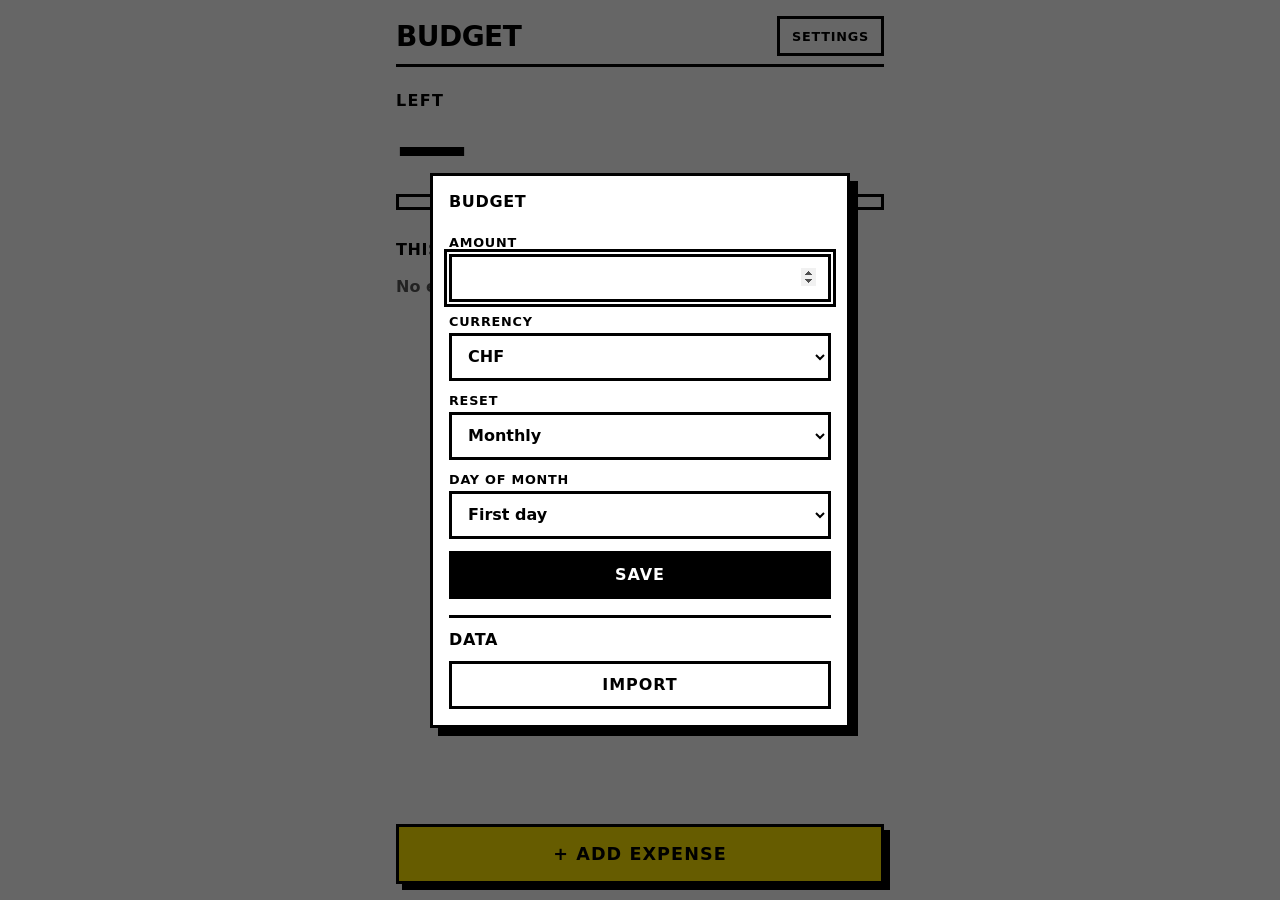
<file: index.html>
<!doctype html>
<html lang="en">
<head>
  <meta charset="utf-8">
  <meta name="viewport" content="width=device-width, initial-scale=1, viewport-fit=cover">
  <meta name="theme-color" content="#000000">
  <meta name="apple-mobile-web-app-capable" content="yes">
  <meta name="apple-mobile-web-app-status-bar-style" content="black">
  <title>Budget</title>
  <link rel="manifest" href="manifest.webmanifest">
  <link rel="icon" href="icon.svg" type="image/svg+xml">
  <link rel="apple-touch-icon" href="icon.svg">
  <link rel="stylesheet" href="styles.css">
</head>
<body>
  <main>
    <header>
      <h1>BUDGET</h1>
      <button id="settings-btn" class="ghost" type="button">SETTINGS</button>
    </header>

    <section id="summary">
      <p class="label">LEFT</p>
      <p id="left" class="big">—</p>
      <div class="bar"><div id="bar-fill"></div></div>
      <p id="spent-line" class="muted"></p>
      <p id="reset-line" class="muted"></p>
    </section>

    <section>
      <h2>THIS PERIOD</h2>
      <ul id="list"></ul>
      <p id="empty" class="muted">No expenses yet.</p>
    </section>
  </main>

  <button id="add-btn" type="button" class="fab">+ ADD EXPENSE</button>

  <dialog id="expense-sheet" class="sheet">
    <form id="expense-form" autocomplete="off">
      <h2 id="form-title">NEW EXPENSE</h2>
      <label>AMOUNT
        <span class="amount-wrap">
          <input id="exp-amount" type="number" inputmode="decimal" step="0.01" min="0.01" required>
          <span id="exp-cur" class="cur"></span>
        </span>
      </label>
      <label>DESCRIPTION
        <input id="exp-desc" type="text" maxlength="100" placeholder="Optional">
      </label>
      <label>DATE &amp; TIME
        <input id="exp-date" type="datetime-local" required>
      </label>
      <div class="row">
        <button id="exp-submit" type="submit">ADD</button>
        <button id="exp-delete" type="button" class="danger" hidden>DELETE</button>
        <button id="exp-cancel" type="button" class="ghost">CANCEL</button>
      </div>
    </form>
  </dialog>

  <dialog id="settings">
    <form id="settings-form">
      <h2>BUDGET</h2>
      <label>AMOUNT
        <input id="set-amount" type="number" inputmode="decimal" step="0.01" min="0" required>
      </label>
      <label>CURRENCY
        <select id="set-currency"></select>
      </label>
      <label>RESET
        <select id="set-period">
          <option value="monthly">Monthly</option>
          <option value="weekly">Weekly</option>
        </select>
      </label>
      <label id="row-month-mode">DAY OF MONTH
        <select id="set-month-mode">
          <option value="first">First day</option>
          <option value="last">Last day</option>
          <option value="specific">Specific day</option>
        </select>
      </label>
      <label id="row-month-day">DAY (1–31)
        <input id="set-month-day" type="number" inputmode="numeric" min="1" max="31" step="1">
      </label>
      <label id="row-weekday">DAY OF WEEK
        <select id="set-weekday"></select>
      </label>
      <div class="row">
        <button type="submit">SAVE</button>
        <button id="settings-cancel" type="button" class="ghost">CANCEL</button>
      </div>
      <div class="data">
        <h2>DATA</h2>
        <div class="row">
          <button id="export-btn" type="button" class="ghost">EXPORT</button>
          <button id="import-btn" type="button" class="ghost">IMPORT</button>
        </div>
        <input id="import-file" type="file" accept="application/json,.json" hidden>
      </div>
    </form>
  </dialog>

  <script src="app.js"></script>
</body>
</html>
</file>
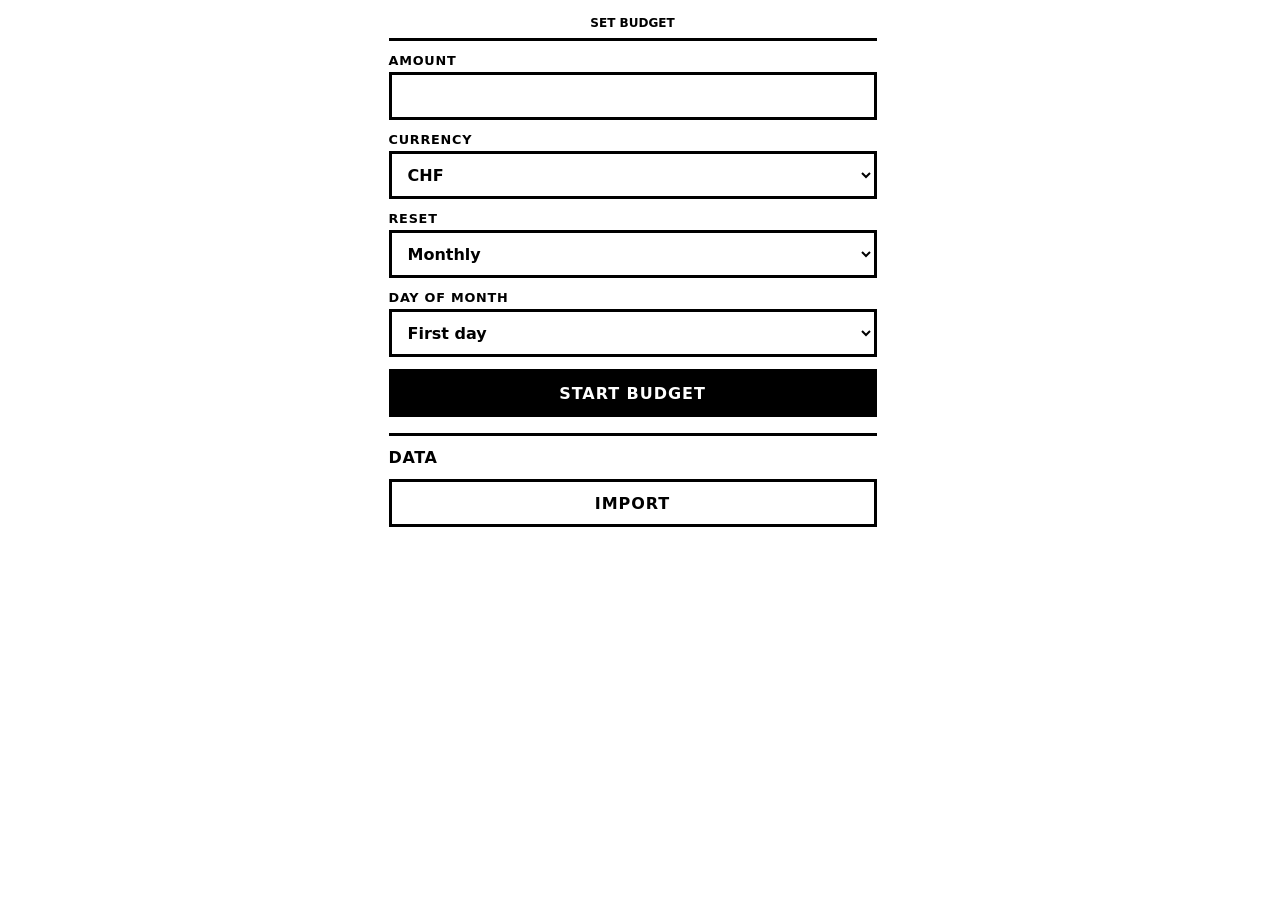
<file: app/index.html>
<!doctype html>
<html lang="en">
<head>
  <meta charset="utf-8">
  <meta name="viewport" content="width=device-width, initial-scale=1, viewport-fit=cover">
  <meta name="theme-color" content="#000000">
  <meta name="apple-mobile-web-app-capable" content="yes">
  <meta name="apple-mobile-web-app-status-bar-style" content="black">
  <title>Budget</title>
  <link rel="manifest" href="manifest.webmanifest">
  <link rel="icon" href="icon.svg" type="image/svg+xml">
  <link rel="apple-touch-icon" href="icon-180.png">
  <link rel="stylesheet" href="styles.css">
</head>
<body>
  <div id="app"><p role="status" data-i18n="loading">Loading Budget...</p></div>
  <input id="import-file" type="file" accept="application/json,.json" hidden>
  <script type="module" src="app.js"></script>
</body>
</html>
</file>
<file: styles.css>
:root {
  --fg: #000;
  --bg: #fff;
  --accent: #ffe600;
  --danger: #ff2d2d;
  --muted: #555;
  --border: 3px solid var(--fg);
  font-family: system-ui, -apple-system, "Segoe UI", Roboto, sans-serif;
  color: var(--fg);
  background: var(--bg);
}

* { box-sizing: border-box; }
[hidden] { display: none !important; }

body {
  margin: 0;
  padding: env(safe-area-inset-top) env(safe-area-inset-right) env(safe-area-inset-bottom) env(safe-area-inset-left);
}

main {
  max-width: 520px;
  margin: 0 auto;
  padding: 16px;
  display: grid;
  gap: 24px;
}

header {
  display: flex;
  justify-content: space-between;
  align-items: center;
  border-bottom: var(--border);
  padding-bottom: 8px;
}

h1 { margin: 0; font-size: 1.75rem; font-weight: 900; letter-spacing: -0.02em; }
h2 { margin: 0 0 12px; font-size: 1rem; font-weight: 900; letter-spacing: 0.04em; }

.label { margin: 0; font-weight: 900; letter-spacing: 0.08em; }
.big {
  margin: 0;
  font-size: clamp(2.75rem, 14vw, 4.5rem);
  font-weight: 900;
  line-height: 1;
  letter-spacing: -0.03em;
  font-variant-numeric: tabular-nums;
  word-break: break-all;
}
.big.negative { color: var(--danger); }
.muted { margin: 6px 0 0; color: var(--muted); font-weight: 600; }

.bar { height: 16px; border: var(--border); margin-top: 12px; background: var(--bg); }
#bar-fill { height: 100%; width: 0; background: var(--fg); transition: width .2s; }
#bar-fill.over { background: var(--danger); }

form { display: grid; gap: 12px; }
main { padding-bottom: calc(96px + env(safe-area-inset-bottom)); }

.fab {
  position: fixed;
  left: 50%;
  bottom: calc(16px + env(safe-area-inset-bottom));
  transform: translateX(-50%);
  width: min(calc(100% - 32px), 488px);
  min-height: 60px;
  font-size: 1.1rem;
  background: var(--accent);
  color: var(--fg);
  box-shadow: 6px 6px 0 var(--fg);
}
.fab:active { transform: translate(calc(-50% + 2px), 2px); box-shadow: 4px 4px 0 var(--fg); }

dialog.sheet {
  margin: auto auto 0;
  width: 100%;
  max-width: 520px;
  padding: 0;
  border-bottom: 0;
  box-shadow: none;
  background: var(--accent);
}
dialog.sheet.editing { background: var(--bg); }
dialog.sheet form { padding: 16px 16px calc(16px + env(safe-area-inset-bottom)); }
dialog.sheet[open] { animation: slide-up .18s ease-out; }
@keyframes slide-up { from { transform: translateY(100%); } }

label { display: grid; gap: 4px; font-weight: 900; font-size: .8rem; letter-spacing: .06em; }

input, select, button {
  font: inherit;
  font-size: 1rem;
  color: var(--fg);
  border: var(--border);
  border-radius: 0;
  padding: 10px 12px;
  background: var(--bg);
  width: 100%;
  min-width: 0;
  max-width: 100%;
  min-height: 48px;
}
/* iOS Safari renders date inputs with an intrinsic width that overflows otherwise. */
input[type="datetime-local"] {
  -webkit-appearance: none;
  appearance: none;
  display: block;
}
input[type="datetime-local"]::-webkit-date-and-time-value { text-align: left; }
label > * { min-width: 0; }
input:focus, select:focus, button:focus-visible { outline: 3px solid var(--fg); outline-offset: 2px; }

.amount-wrap { display: flex; }
.amount-wrap input { flex: 1; font-size: 1.5rem; font-weight: 900; border-right: 0; }
.cur {
  display: flex; align-items: center; padding: 0 12px;
  border: var(--border); background: var(--fg); color: var(--bg);
  font-weight: 900; font-size: 1rem;
}

.row { display: flex; gap: 8px; }
button { cursor: pointer; font-weight: 900; letter-spacing: .06em; background: var(--fg); color: var(--bg); }
button:active { transform: translate(2px, 2px); }
button.ghost { background: var(--bg); color: var(--fg); }
button.danger { background: var(--danger); color: var(--fg); }
header button { width: auto; min-height: 40px; padding: 6px 12px; font-size: .8rem; }

ul { list-style: none; margin: 0; padding: 0; display: grid; gap: 8px; }
li button {
  display: grid;
  grid-template-columns: 1fr auto;
  gap: 2px 12px;
  text-align: left;
  background: var(--bg);
  color: var(--fg);
  letter-spacing: 0;
}
li button.active { background: var(--accent); }
.desc { font-weight: 800; overflow: hidden; text-overflow: ellipsis; white-space: nowrap; }
.amt { font-weight: 900; font-variant-numeric: tabular-nums; grid-row: span 2; align-self: center; font-size: 1.15rem; }
.when { font-weight: 500; font-size: .85rem; color: var(--muted); }

dialog {
  border: var(--border);
  padding: 16px;
  width: min(92vw, 420px);
  box-shadow: 8px 8px 0 var(--fg);
}
dialog::backdrop { background: rgba(0, 0, 0, .6); }
.data { border-top: var(--border); padding-top: 12px; margin-top: 4px; }
</file>
<file: app/styles.css>
:root {
  --fg: #000;
  --bg: #fff;
  --accent: #ffe600;
  --danger: #ff2d2d;
  --muted: #555;
  --border: 3px solid var(--fg);
  font-family: system-ui, -apple-system, "Segoe UI", Roboto, sans-serif;
  color: var(--fg);
  background: var(--bg);
}

* { box-sizing: border-box; }
[hidden] { display: none !important; }

html { scrollbar-gutter: stable; }

body {
  margin: 0;
  padding: env(safe-area-inset-top) env(safe-area-inset-right) env(safe-area-inset-bottom) env(safe-area-inset-left);
}

main {
  max-width: 520px;
  margin: 0 auto;
  padding: 16px;
  display: grid;
  gap: 24px;
}

header {
  display: flex;
  justify-content: space-between;
  align-items: center;
  border-bottom: var(--border);
  padding-bottom: 8px;
}

h1 { margin: 0; font-size: 1.75rem; font-weight: 900; letter-spacing: -0.02em; }
h2 { margin: 0 0 12px; font-size: 1rem; font-weight: 900; letter-spacing: 0.04em; }
h1, h2, .label, label, button { text-transform: uppercase; }
input, select, li button { text-transform: none; }

.label { margin: 0; font-weight: 900; letter-spacing: 0.08em; }
.big {
  margin: 0;
  font-size: clamp(2.75rem, 14vw, 4.5rem);
  font-weight: 900;
  line-height: 1;
  letter-spacing: -0.03em;
  font-variant-numeric: tabular-nums;
  word-break: break-all;
}
.big.negative { color: var(--danger); }
.muted { margin: 6px 0 0; color: var(--muted); font-weight: 600; }
.per-day { margin-top: 2px; font-size: .9rem; }

.bar { height: 16px; border: var(--border); margin-top: 12px; background: var(--bg); }
#bar-fill { height: 100%; width: 0; background: var(--fg); transition: width .2s; }
#bar-fill.over { background: var(--danger); }

form, .budget-fields { display: grid; gap: 12px; }
main { padding-bottom: calc(96px + env(safe-area-inset-bottom)); }

.fab {
  position: fixed;
  left: 50%;
  bottom: calc(16px + env(safe-area-inset-bottom));
  transform: translateX(-50%);
  width: min(calc(100% - 32px), 488px);
  min-height: 60px;
  font-size: 1.1rem;
  background: var(--accent);
  color: var(--fg);
  box-shadow: 6px 6px 0 var(--fg);
}
.fab:active { transform: translate(calc(-50% + 2px), 2px); box-shadow: 4px 4px 0 var(--fg); }

.screen {
  margin: 0 auto;
  width: 100%;
  max-width: 520px;
  min-height: 100dvh;
  padding: 16px 16px calc(16px + env(safe-area-inset-bottom));
}
.editor-header { display: grid; grid-template-columns: minmax(80px, 1fr) minmax(0, 2fr) minmax(80px, 1fr); gap: 8px; }
.editor-header h2 { grid-column: 2; grid-row: 1; margin: 0; text-align: center; font-size: .75rem; letter-spacing: 0; overflow-wrap: anywhere; }
.editor-header button { grid-column: 1; grid-row: 1; justify-self: start; min-height: 48px; border: 0; padding: 6px 0; background: transparent; font-weight: 600; letter-spacing: 0; }

label { display: grid; gap: 4px; font-weight: 900; font-size: .8rem; letter-spacing: .06em; }

input, select, button {
  font: inherit;
  font-size: 1rem;
  color: var(--fg);
  border: var(--border);
  border-radius: 0;
  padding: 10px 12px;
  background: var(--bg);
  width: 100%;
  min-width: 0;
  max-width: 100%;
  min-height: 48px;
}
/* iOS Safari renders date inputs with an intrinsic width that overflows otherwise. */
input[type="datetime-local"] {
  -webkit-appearance: none;
  appearance: none;
  display: block;
}
input[type="datetime-local"]::-webkit-date-and-time-value { text-align: left; }
label > * { min-width: 0; }
input:focus, select:focus, button:focus-visible { outline: 3px solid var(--fg); outline-offset: 2px; }

.amount-wrap { display: flex; }
.amount-wrap input { flex: 1; font-size: 1.5rem; font-weight: 900; border-right: 0; }
.cur {
  display: flex; align-items: center; padding: 0 12px;
  border: var(--border); background: var(--fg); color: var(--bg);
  font-weight: 900; font-size: 1rem;
}

.row { display: flex; gap: 8px; }
button { cursor: pointer; font-weight: 900; letter-spacing: .06em; background: var(--fg); color: var(--bg); }
button:active { transform: translate(2px, 2px); }
button.ghost { background: var(--bg); color: var(--fg); }
button.danger { background: var(--danger); color: var(--fg); }
header button { width: auto; min-height: 40px; padding: 6px 12px; font-size: .8rem; }

ul { list-style: none; margin: 0; padding: 0; display: grid; gap: 8px; }
li button {
  display: grid;
  grid-template-columns: 1fr auto;
  gap: 2px 12px;
  text-align: left;
  background: var(--bg);
  color: var(--fg);
  letter-spacing: 0;
}
li button.active { background: var(--accent); }
.desc { font-weight: 800; overflow: hidden; text-overflow: ellipsis; white-space: nowrap; }
.amt { font-weight: 900; font-variant-numeric: tabular-nums; grid-row: span 2; align-self: center; font-size: 1.15rem; }
.when { font-weight: 500; font-size: .85rem; color: var(--muted); }

.data { border-top: var(--border); padding-top: 12px; margin-top: 4px; }
</file>
